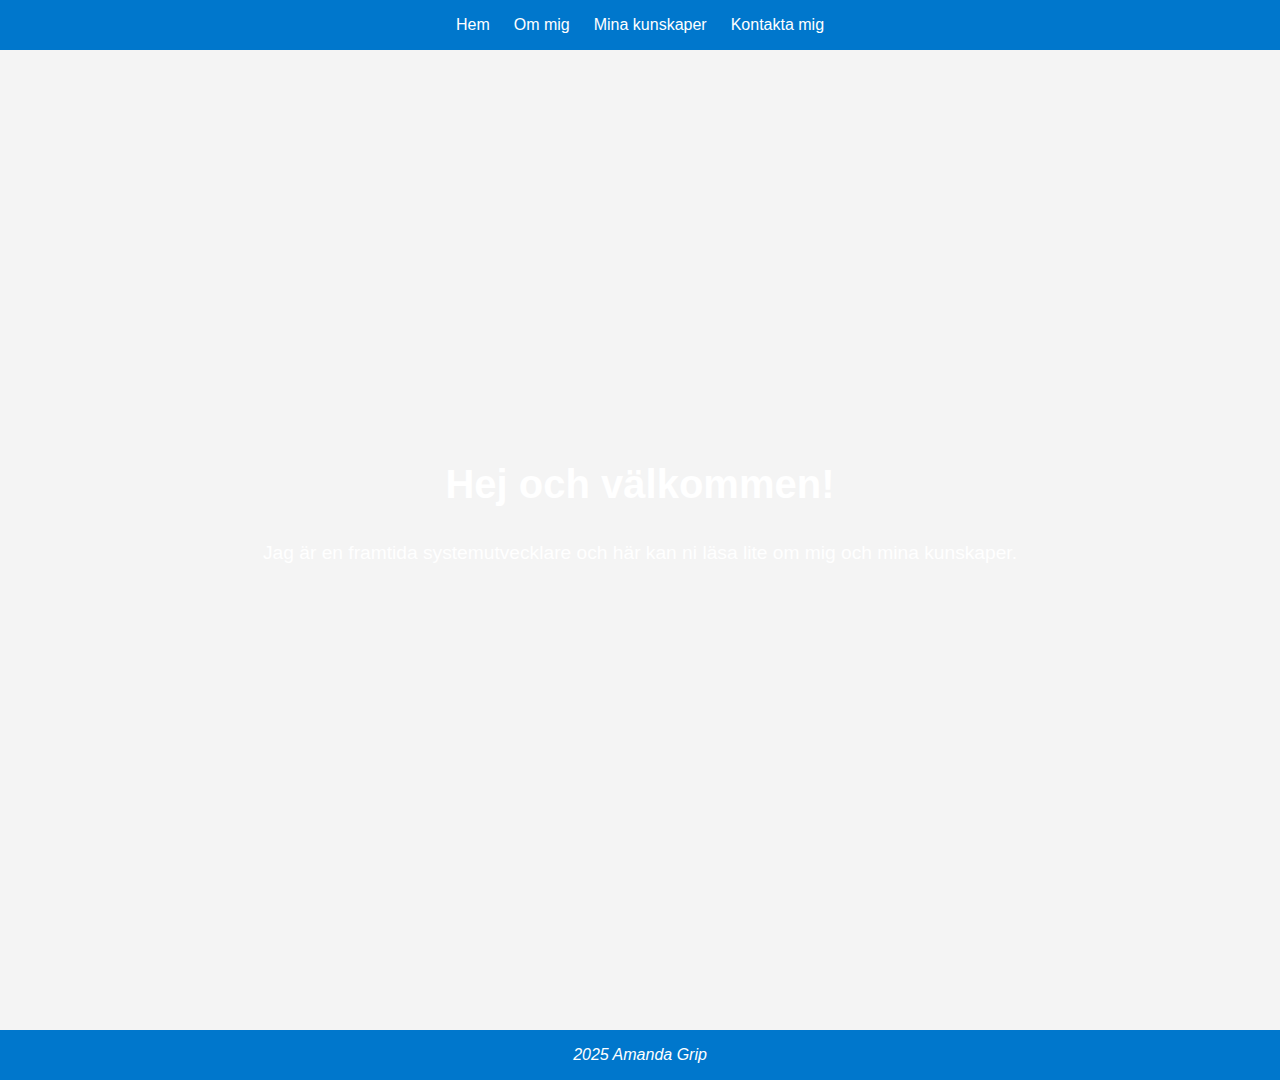
<file: index.html>
<!DOCTYPE html>
<html lang="sv">
<head>
    <meta charset="UTF-8">
    <meta name="viewport" content="width=device-width, initial-scale=1.0">
    <title>Välkommen till min webbsida</title>
    <link rel="stylesheet" href="styles.css">

</head>
<body>
    <header>
        <nav>
            <ul>
                <li><a href="index.html">Hem</a></li>
                <li><a href="about.html">Om mig</a></li>
                <li><a href="tech.html">Mina kunskaper</a></li>
                <li><a href="contact.html">Kontakta mig</a></li>
            </ul>
        </nav>
    </header>

    <main>
        <section class="hero">
            <h1>Hej och välkommen!</h1>
            <p>Jag är en framtida systemutvecklare och här kan ni läsa lite om mig och mina kunskaper.</p>
        </section>
    </main>

    <footer>
        <i>2025 Amanda Grip</i>
    </footer>
</body>
</html>
</file>
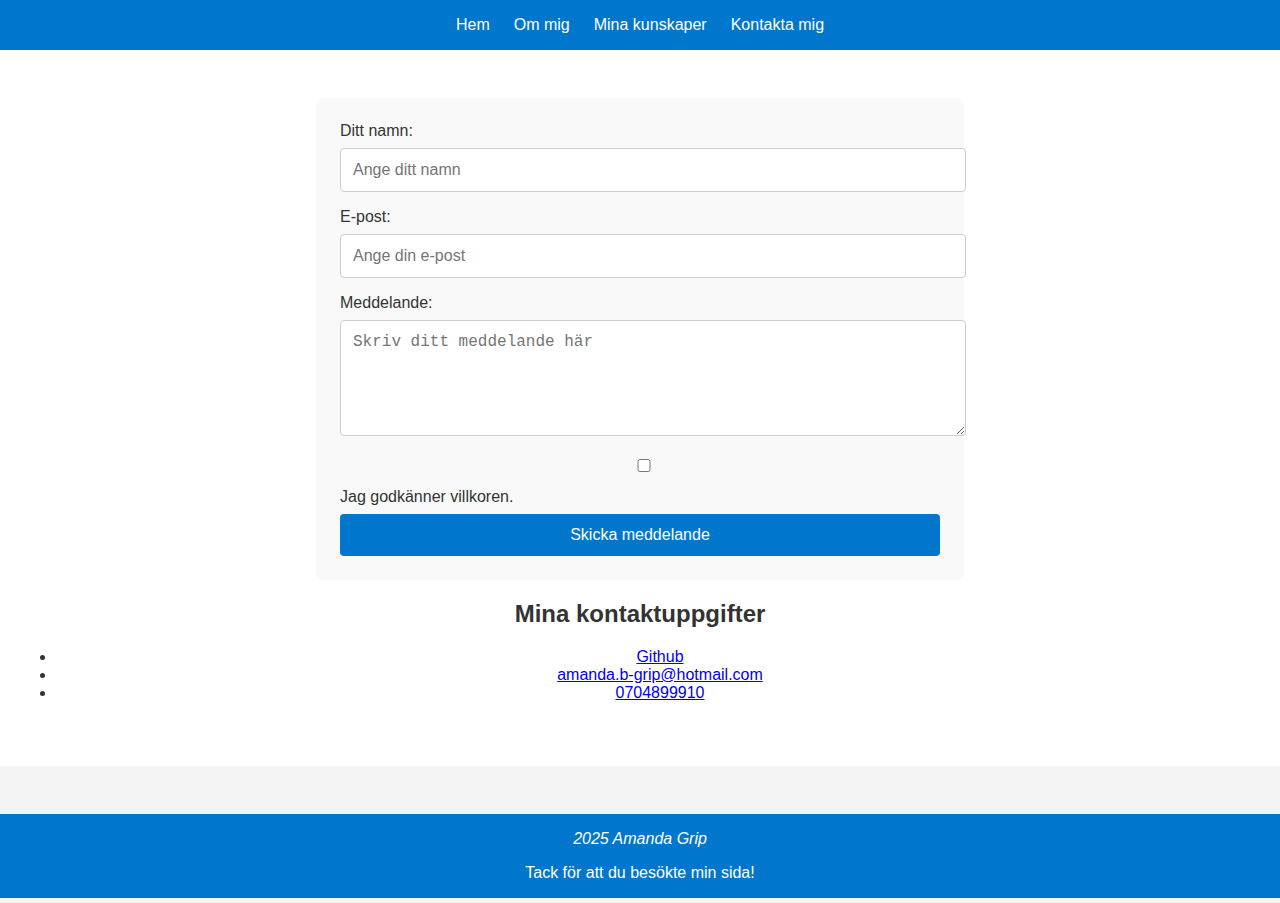
<file: contact.html>
<!DOCTYPE html>
<html lang="sv">
<head>
    <meta charset="UTF-8">
    <meta name="viewport" content="width=device-width, initial-scale=1.0">
    <title>Kontakta mig</title>
    <link rel="stylesheet" href="styles.css">
</head>
<body>
    <header>
        <nav>
            <ul>
                <li><a href="index.html">Hem</a></li>
                <li><a href="about.html">Om mig</a></li>
                <li><a href="tech.html">Mina kunskaper</a></li>
                <li><a href="contact.html">Kontakta mig</a></li>
            </ul>
        </nav>
    </header>

    <main>
        <section class="contact">
            <form class="contact-form">
                <label for="name">Ditt namn:</label>
                <input type="text" id="name" name="name" placeholder="Ange ditt namn" required>
                
                <label for="email">E-post:</label>
                <input type="email" id="email" name="email" placeholder="Ange din e-post" required>

                <label for="message">Meddelande:</label>
                <textarea id="message" name="message" placeholder="Skriv ditt meddelande här" rows="5" required></textarea>

                <label>
                    <input type="checkbox" required>
                    Jag godkänner villkoren.
                </label>

                <button type="submit">Skicka meddelande</button>
            </form>

            <div class="contact-links">
                <h2>Mina kontaktuppgifter</h2>
                <ul>
                    <li><a href="https://github.com/amandagrip/Inl-mningsuppgift-Java-A" target="_blank">Github</a></li>
                    <li><a href="mailto:amanda.b-grip@hotmail.com">amanda.b-grip@hotmail.com</a></li>
                    <li><a href="tel:0704899910">0704899910</a></li>
                </ul>
            </div>
        </section>
    </main>

    <footer>
        <i>2025 Amanda Grip</i>
    </footer>
    <script src="script.js"></script>
</body>
</html>
</file>
<file: styles.css>
body {
    font-family: Arial, sans-serif;
    margin: 0;
    padding: 0;
    background-color: #f4f4f4;
    color: #333;
}

header {
    background-color: #0077cc;
    padding: 1rem 0;
}

header nav ul {
    list-style: none;
    padding: 0;
    margin: 0;
    display: flex;
    justify-content: center;
    gap: 1.5rem;
}

header nav ul a {
    color: #ffffff;
    text-decoration: none;
    font-size: 1rem;
}

header nav ul a:hover {
    text-decoration: underline;
}

.hero {
    background-image: url(https://img.freepik.com/premium-photo/artificial-intelligence-robot-finger-touching-human-finger-generative-ai_1002555-2586.jpg);
    background-size: cover;
    background-position: center;
    text-align: center;
    color: #ffffff;
    height: 100vh;
    display: flex;
    flex-direction: column;
    justify-content: center;
    align-items: center;
    padding: 1rem;
}

.hero h1 {
    font-size: 2.5rem;
    margin-bottom: 1rem;
}

.hero p {
    font-size: 1.2rem;
    margin-bottom: 2rem;
}

.about {
    padding: 3rem 1rem;
    text-align: center;
    background-color: #ffffff;
}

.about h1 {
    font-size: 2rem;
    color: #0077cc;
    margin-bottom: 1rem;
}

.about p {
    font-size: 1.2rem;
    color: #333;
    margin-bottom: 2rem;
}

.about img {
    max-width: 200px;
    border-radius: 50%;
    margin-bottom: 1rem;
}

.tech {
    padding: 3rem 1rem;
    background-color: #f9f9f9;
    text-align: center;
}

.tech-articles {
    display: flex;
    flex-wrap: wrap;
    justify-content: space-around;
    gap: 20px;
}

.tech-item {
    width: 100%;
    background-color: #fff;
    padding: 20px;
    border-radius: 8px;
    border: 1px solid #ddd;
    text-align: left;
    margin-bottom: 20px;
}

.tech-item img {
    max-width: 100%;
    height: auto;
    border-radius: 4px;
}

.tech h1 {
    font-size: 2rem;
    color: #0077cc;
    margin-bottom: 2rem;
}

.tech ul {
    list-style: none;
    padding: 0;
    display: flex;
    flex-wrap: wrap;
    justify-content: center;
    gap: 1rem;
}

.tech ul li {
    width: 300px;
    padding: 1rem;
    background-color: #ffffff;
    border: 1px solid #ddd;
    border-radius: 4px;
    text-align: left;
}

.tech ul li h2 {
    font-size: 1.2rem;
    color: #0077cc;
    margin-bottom: 0.5rem;
}

.tech ul li p {
    font-size: 1rem;
    color: #333;
}

.contact {
    padding: 3rem 1rem;
    text-align: center;
    background-color: #ffffff;
}

.contact h1 {
    font-size: 2rem;
    color: #0077cc;
    margin-bottom: 1.5rem;
}

.contact-form {
    width: 90%;
    max-width: 600px;
    margin: 0 auto;
    padding: 1.5rem;
    background-color: #f9f9f9;
    border-radius: 8px;
}

.contact-form label {
    font-size: 1rem;
    color: #333;
    text-align: left;
    display: block;
    margin-bottom: 0.5rem;
}

.contact-form input,
.contact-form textarea {
    width: 100%;
    padding: 0.75rem;
    font-size: 1rem;
    border: 1px solid #ccc;
    border-radius: 4px;
    margin-bottom: 1rem;
    background-color: #ffffff;
}

.contact-form button {
    width: 100%;
    padding: 0.75rem;
    font-size: 1rem;
    color: #ffffff;
    background-color: #0077cc;
    border: none;
    border-radius: 4px;
    cursor: pointer;
}

.contact-form button:hover {
    background-color: #005fa3;
}

.contact-info {
    margin-top: 2rem;
}

.contact-info h2 {
    font-size: 1.5rem;
    color: #333;
    margin-bottom: 1rem;
}

.contact-info ul {
    list-style: none;
    padding: 0;
}

.contact-info ul li {
    font-size: 1rem;
    color: #0077cc;
    margin: 0.5rem 0;
}

.contact-info ul li a {
    text-decoration: none;
    color: inherit;
}

.contact-info ul li a:hover {
    text-decoration: underline;
}

footer {
    background-color: #0077cc;
    color: #ffffff;
    text-align: center;
    padding: 1rem 0;
    margin-top: 3rem;
}

footer p {
    font-size: 1rem;
    margin: 0;
}

@media (max-width: 768px) {
    header nav ul {
        flex-direction: column;
        gap: 0.5rem;
    }

    .tech-item {
        width: 100%;
    }

    .tech ul {
        flex-direction: column;
    }

    .hero h1 {
        font-size: 2rem;
    }

    .contact h1 {
        font-size: 1.75rem;
    }
}
</file>
